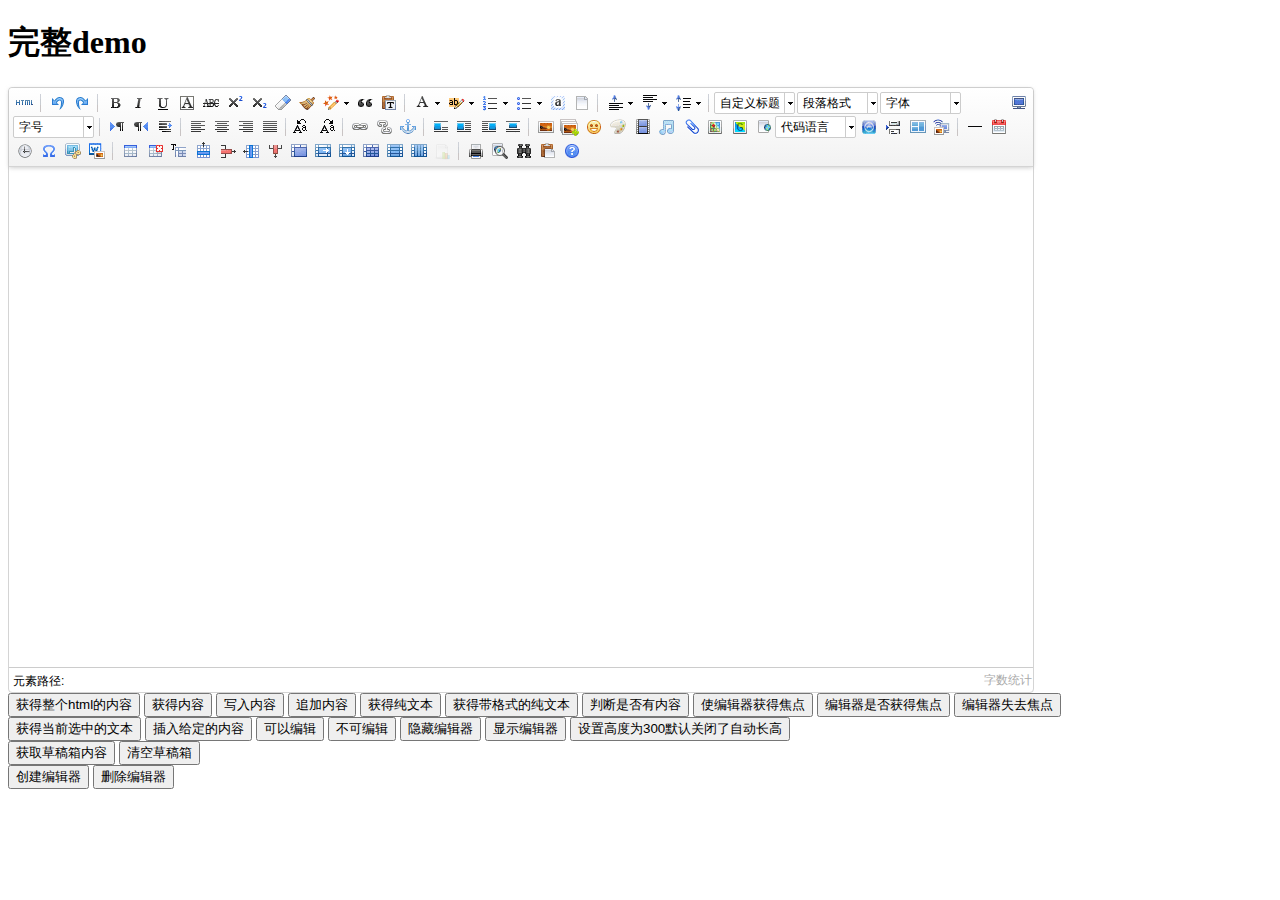
<file: utf8-php/index.html>
<!DOCTYPE HTML PUBLIC "-//W3C//DTD HTML 4.01 Transitional//EN"
        "http://www.w3.org/TR/html4/loose.dtd">
<html>
<head>
    <title>完整demo</title>
    <meta http-equiv="Content-Type" content="text/html;charset=utf-8"/>
    <script type="text/javascript" charset="utf-8" src="ueditor.config.js"></script>
    <script type="text/javascript" charset="utf-8" src="ueditor.all.min.js"> </script>
    <!--建议手动加在语言，避免在ie下有时因为加载语言失败导致编辑器加载失败-->
    <!--这里加载的语言文件会覆盖你在配置项目里添加的语言类型，比如你在配置项目里配置的是英文，这里加载的中文，那最后就是中文-->
    <script type="text/javascript" charset="utf-8" src="lang/zh-cn/zh-cn.js"></script>

    <style type="text/css">
        div{
            width:100%;
        }
    </style>
</head>
<body>
<div>
    <h1>完整demo</h1>
    <script id="editor" type="text/plain" style="width:1024px;height:500px;"></script>
</div>
<div id="btns">
    <div>
        <button onclick="getAllHtml()">获得整个html的内容</button>
        <button onclick="getContent()">获得内容</button>
        <button onclick="setContent()">写入内容</button>
        <button onclick="setContent(true)">追加内容</button>
        <button onclick="getContentTxt()">获得纯文本</button>
        <button onclick="getPlainTxt()">获得带格式的纯文本</button>
        <button onclick="hasContent()">判断是否有内容</button>
        <button onclick="setFocus()">使编辑器获得焦点</button>
        <button onmousedown="isFocus(event)">编辑器是否获得焦点</button>
        <button onmousedown="setblur(event)" >编辑器失去焦点</button>

    </div>
    <div>
        <button onclick="getText()">获得当前选中的文本</button>
        <button onclick="insertHtml()">插入给定的内容</button>
        <button id="enable" onclick="setEnabled()">可以编辑</button>
        <button onclick="setDisabled()">不可编辑</button>
        <button onclick=" UE.getEditor('editor').setHide()">隐藏编辑器</button>
        <button onclick=" UE.getEditor('editor').setShow()">显示编辑器</button>
        <button onclick=" UE.getEditor('editor').setHeight(300)">设置高度为300默认关闭了自动长高</button>
    </div>

    <div>
        <button onclick="getLocalData()" >获取草稿箱内容</button>
        <button onclick="clearLocalData()" >清空草稿箱</button>
    </div>

</div>
<div>
    <button onclick="createEditor()">
    创建编辑器</button>
    <button onclick="deleteEditor()">
    删除编辑器</button>
</div>

<script type="text/javascript">

    //实例化编辑器
    //建议使用工厂方法getEditor创建和引用编辑器实例，如果在某个闭包下引用该编辑器，直接调用UE.getEditor('editor')就能拿到相关的实例
    var ue = UE.getEditor('editor');


    function isFocus(e){
        alert(UE.getEditor('editor').isFocus());
        UE.dom.domUtils.preventDefault(e)
    }
    function setblur(e){
        UE.getEditor('editor').blur();
        UE.dom.domUtils.preventDefault(e)
    }
    function insertHtml() {
        var value = prompt('插入html代码', '');
        UE.getEditor('editor').execCommand('insertHtml', value)
    }
    function createEditor() {
        enableBtn();
        UE.getEditor('editor');
    }
    function getAllHtml() {
        alert(UE.getEditor('editor').getAllHtml())
    }
    function getContent() {
        var arr = [];
        arr.push("使用editor.getContent()方法可以获得编辑器的内容");
        arr.push("内容为：");
        arr.push(UE.getEditor('editor').getContent());
        alert(arr.join("\n"));
    }
    function getPlainTxt() {
        var arr = [];
        arr.push("使用editor.getPlainTxt()方法可以获得编辑器的带格式的纯文本内容");
        arr.push("内容为：");
        arr.push(UE.getEditor('editor').getPlainTxt());
        alert(arr.join('\n'))
    }
    function setContent(isAppendTo) {
        var arr = [];
        arr.push("使用editor.setContent('欢迎使用ueditor')方法可以设置编辑器的内容");
        UE.getEditor('editor').setContent('欢迎使用ueditor', isAppendTo);
        alert(arr.join("\n"));
    }
    function setDisabled() {
        UE.getEditor('editor').setDisabled('fullscreen');
        disableBtn("enable");
    }

    function setEnabled() {
        UE.getEditor('editor').setEnabled();
        enableBtn();
    }

    function getText() {
        //当你点击按钮时编辑区域已经失去了焦点，如果直接用getText将不会得到内容，所以要在选回来，然后取得内容
        var range = UE.getEditor('editor').selection.getRange();
        range.select();
        var txt = UE.getEditor('editor').selection.getText();
        alert(txt)
    }

    function getContentTxt() {
        var arr = [];
        arr.push("使用editor.getContentTxt()方法可以获得编辑器的纯文本内容");
        arr.push("编辑器的纯文本内容为：");
        arr.push(UE.getEditor('editor').getContentTxt());
        alert(arr.join("\n"));
    }
    function hasContent() {
        var arr = [];
        arr.push("使用editor.hasContents()方法判断编辑器里是否有内容");
        arr.push("判断结果为：");
        arr.push(UE.getEditor('editor').hasContents());
        alert(arr.join("\n"));
    }
    function setFocus() {
        UE.getEditor('editor').focus();
    }
    function deleteEditor() {
        disableBtn();
        UE.getEditor('editor').destroy();
    }
    function disableBtn(str) {
        var div = document.getElementById('btns');
        var btns = UE.dom.domUtils.getElementsByTagName(div, "button");
        for (var i = 0, btn; btn = btns[i++];) {
            if (btn.id == str) {
                UE.dom.domUtils.removeAttributes(btn, ["disabled"]);
            } else {
                btn.setAttribute("disabled", "true");
            }
        }
    }
    function enableBtn() {
        var div = document.getElementById('btns');
        var btns = UE.dom.domUtils.getElementsByTagName(div, "button");
        for (var i = 0, btn; btn = btns[i++];) {
            UE.dom.domUtils.removeAttributes(btn, ["disabled"]);
        }
    }

    function getLocalData () {
        alert(UE.getEditor('editor').execCommand( "getlocaldata" ));
    }

    function clearLocalData () {
        UE.getEditor('editor').execCommand( "clearlocaldata" );
        alert("已清空草稿箱")
    }
</script>
</body>
</html>
</file>
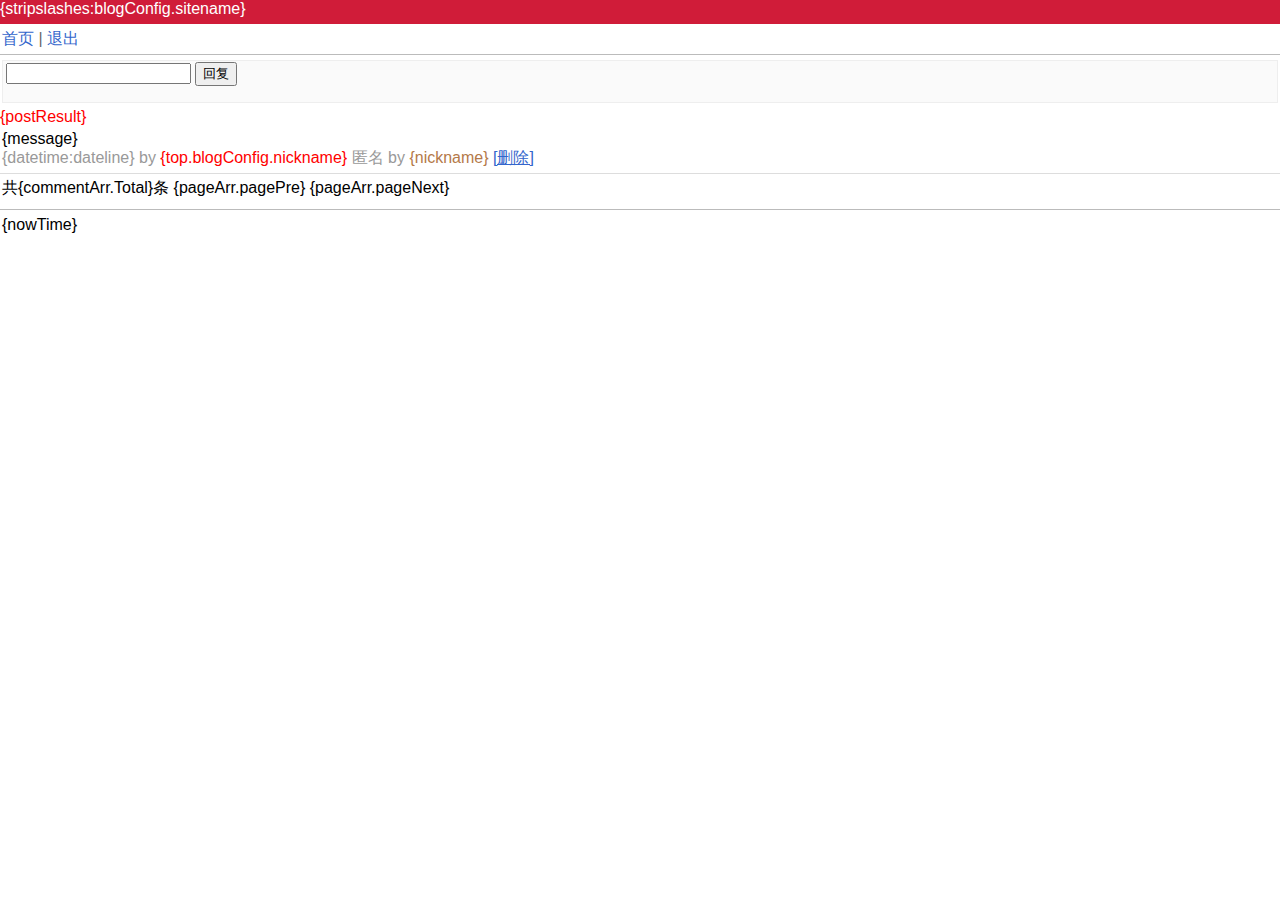
<file: m/_template/comment.html>
<html xmlns="http://www.w3.org/1999/xhtml">
<head>
<title>{stripslashes:blogConfig.sitename}</title>
<style type="text/css" id="internalStyle">
body { width:100%; margin:0px auto; font-family:Helvetica,sans-serif; }
a { color:#36c; }
a:hover { color:#33669b; }
#top{ color:#FFFFFF;background:#D01C39;height:24px;width:100%; }
#nav{ line-height:24px; padding:3px 2px 3px; border-bottom:solid 1px #bbb; }
.tdno{ text-decoration:none; }
#post{ border:solid 1px #EEEEEE; background:#FAFAFA; line-height:150%; margin:5px 2px; padding:0 3px; }
.list{ padding:4px 2px 4px 2px;border-bottom:solid 1px #ddd; }
.page{ padding:4px 2px 4px 2px; }
#bottom{ padding:3px 0 2px 2px; border-top:solid 1px #bbb; line-height:150%; margin-top:6px; }
</style>
</head>
<body>
<div id="top">{stripslashes:blogConfig.sitename}</div>
<div id="nav">
<a href="./" class="tdno">首页</a> <font color="#666666">|</font> <a href="./?do=logout" class="tdno">退出</a>
</div>
<!-- IF blogConfig.comment_open >= "1" -->
	<div id="post">
	<form method="post" action="./comment.php?id={messageId}&amp;p={thisPage}">
	<input type="text" name="comment" maxlength="70"/> <input type="submit" value="回复"/>
	</form>
	</div>
<!-- ENDIF -->
<!-- IF postResult -->
	<div><font color="#ff0000">{postResult}</font></div>
<!-- ENDIF -->
<!-- BEGIN commentArr.Comment -->
	<div class="list">
	{message}<br/>
	<font color="#999999">{datetime:dateline}</font>
	<!-- IF ipaddress == "" --> <font color="#999999">by</font> <font color="red">{top.blogConfig.nickname}</font>
	<!-- ELSE -->
		<!-- IF nickname == "" --> <font color="#999999">匿名</font>
		<!-- ELSE --> <font color="#999999">by</font> <font color="#b47949">{nickname}</font>
		<!-- ENDIF -->
	<!-- ENDIF --> 
	<a href="./comment.php?id={mid}&amp;delId={cid}&amp;p={top.thisPage}">[删除]</a>
	</div>
<!-- END -->
<div class="page">共{commentArr.Total}条 {pageArr.pagePre} {pageArr.pageNext}</div>
<div id="bottom"> {nowTime}</div>
</body>
</html>
</file>
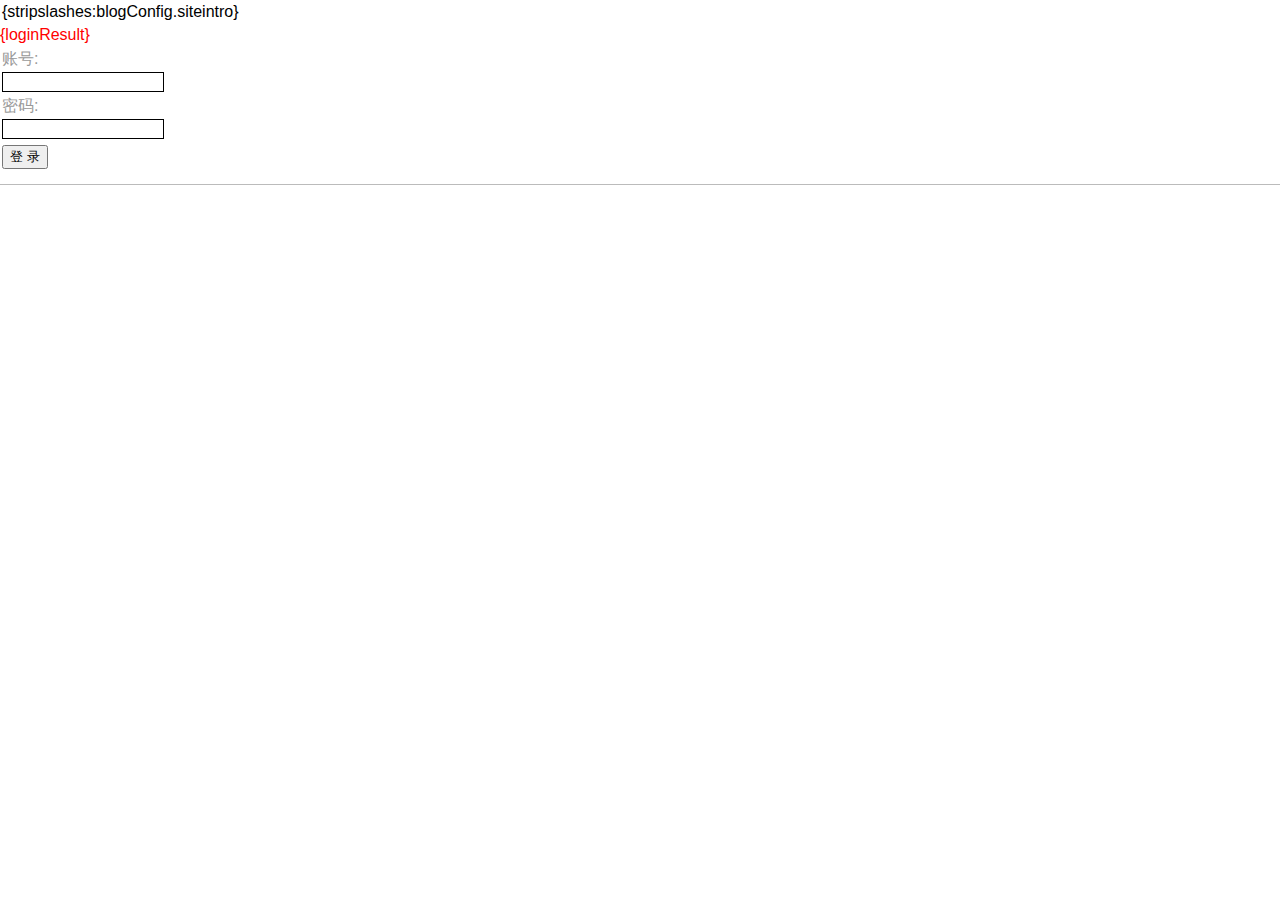
<file: m/_template/login.html>
<!DOCTYPE html PUBLIC "-//WAPFORUM//DTD XHTML Mobile 1.0//EN" "http://www.wapforum.org/DTD/xhtml-mobile10.dtd">
<html xmlns="http://www.w3.org/1999/xhtml">
<head>
<title>{stripslashes:blogConfig.sitename}</title>
<style type="text/css" id="internalStyle">
body { width:100%; margin:0px auto; font-family:Helvetica,sans-serif; }
a { color:#36c; }
a:hover { color:#33669b; }
#info{ padding:0px 2px 2px 2px; line-height:150%; }
#login_area{ padding:5px 2px; }
#login_area span{ color:#999; }
#login_area p{ padding:2px 0px 4px 0px; margin:0px; }
#login_error{ color:red; }
.input { width:160px; height:18px; border:solid 1px #000; margin:0px; padding:0px; }
#bottom{ padding:3px 0 2px 2px; border-top:solid 1px #bbb; line-height:150%; margin-top:6px; }
</style>
</head>
<body>
<div></div>
<div id="info">{stripslashes:blogConfig.siteintro}</div>
<!-- IF loginResult --><div id="login_error">{loginResult}</div><!-- ENDIF -->
<div id="login_area">
<form method="post" action="./">
<span>账号:</span>
<p><input type="text" name="username" value="" class="input" maxlength="20"/></p>
<span>密码:</span>
<p><input type="password" name="password" value="" class="input" maxlength="20"/></p>
<p><input type="submit" name="login" value="登 录" /></p>
</form>
</div>
<div id="bottom"></div>
</body>
</html>
</file>
